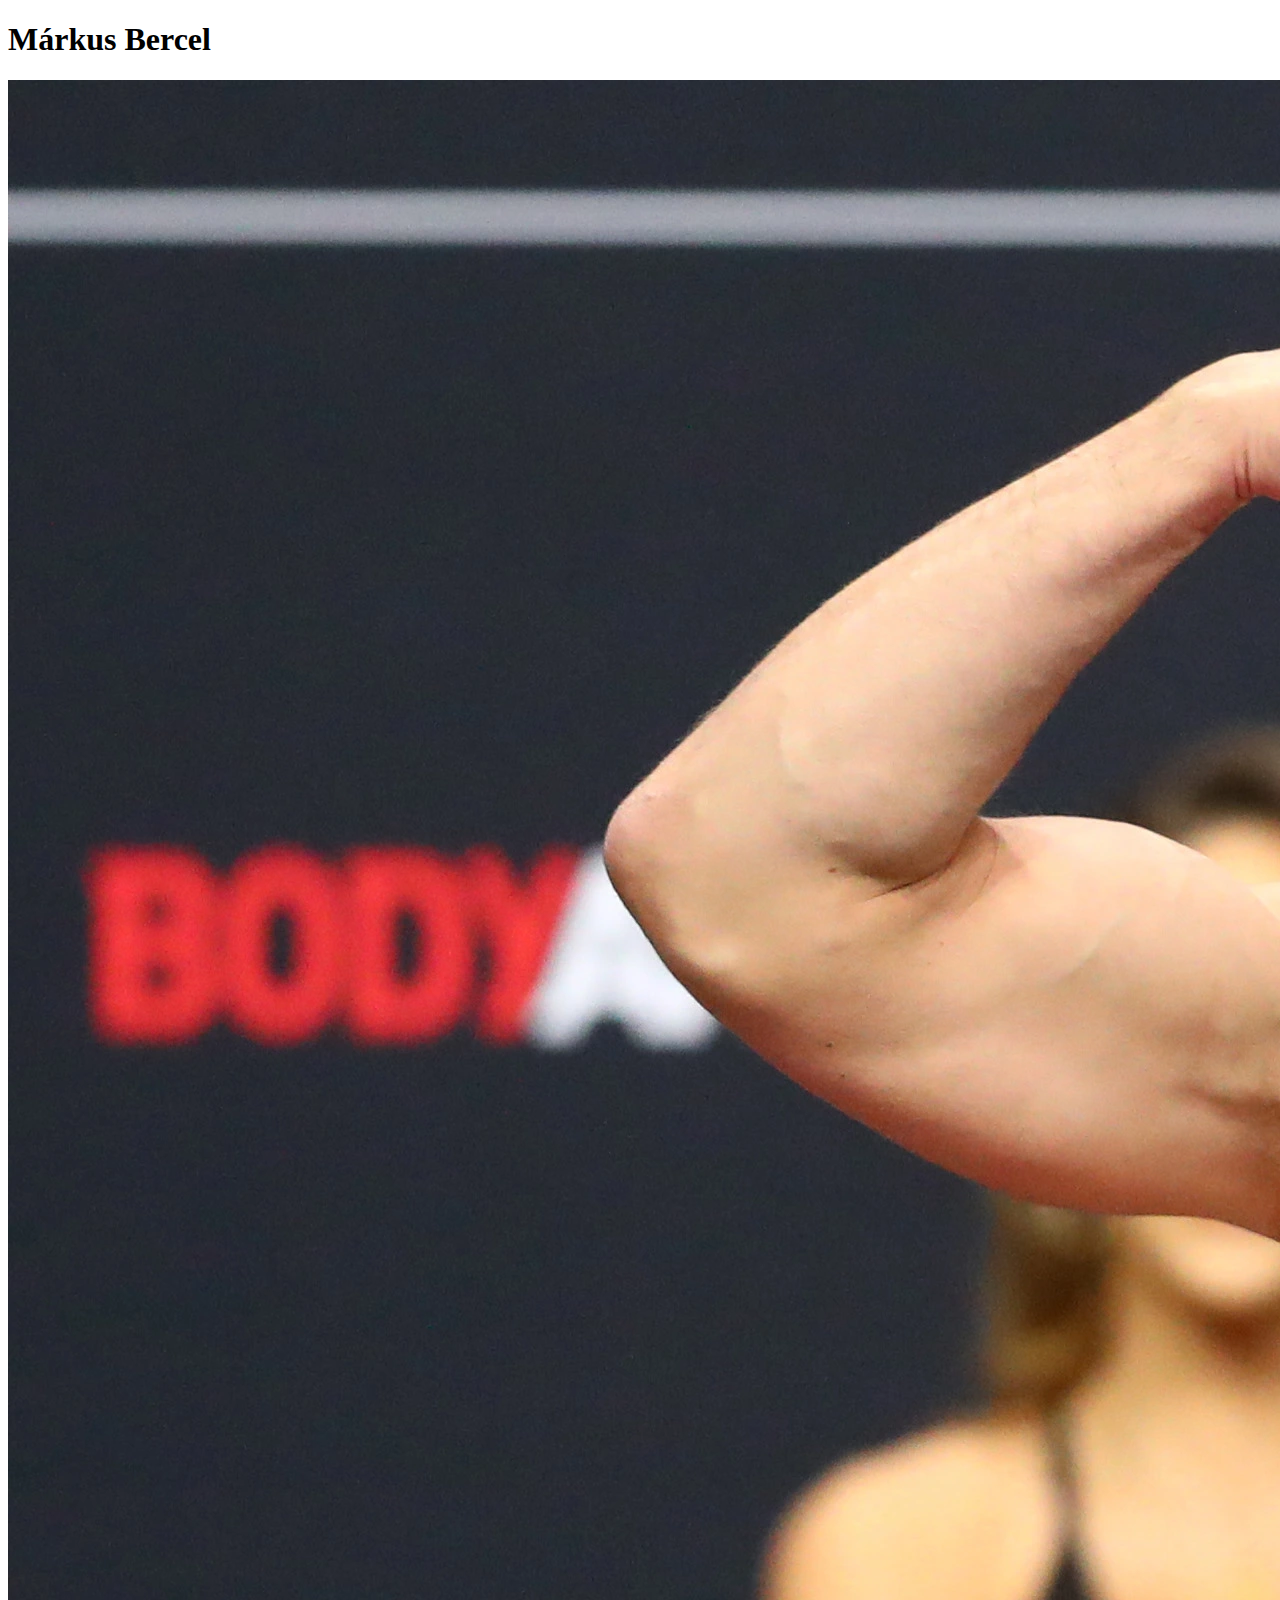
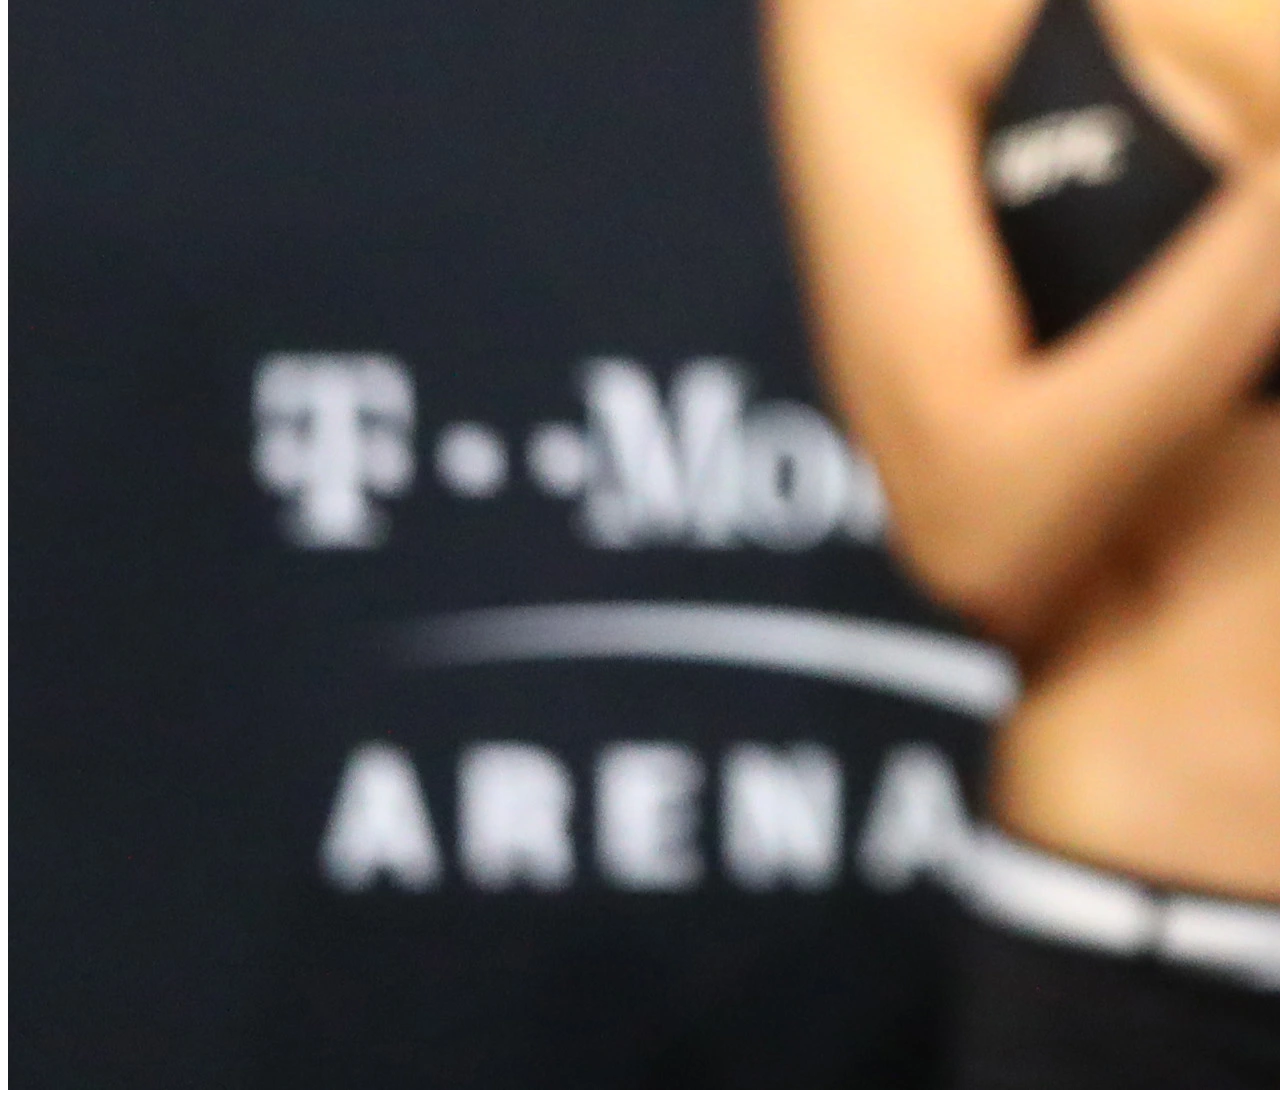
<file: Bercel Github/index.html>
<!DOCTYPE html>
<html lang="en">
<head>
    <meta charset="UTF-8">
    <meta http-equiv="X-UA-Compatible" content="IE=edge">
    <meta name="viewport" content="width=device-width, initial-scale=1.0">
    <title>Document</title>
</head>
<body>
<h1> Márkus Bercel</h1>
<a href="masik.html"> <img src="chipses zacsko.png"></a>    
</body>
</html>
</file>
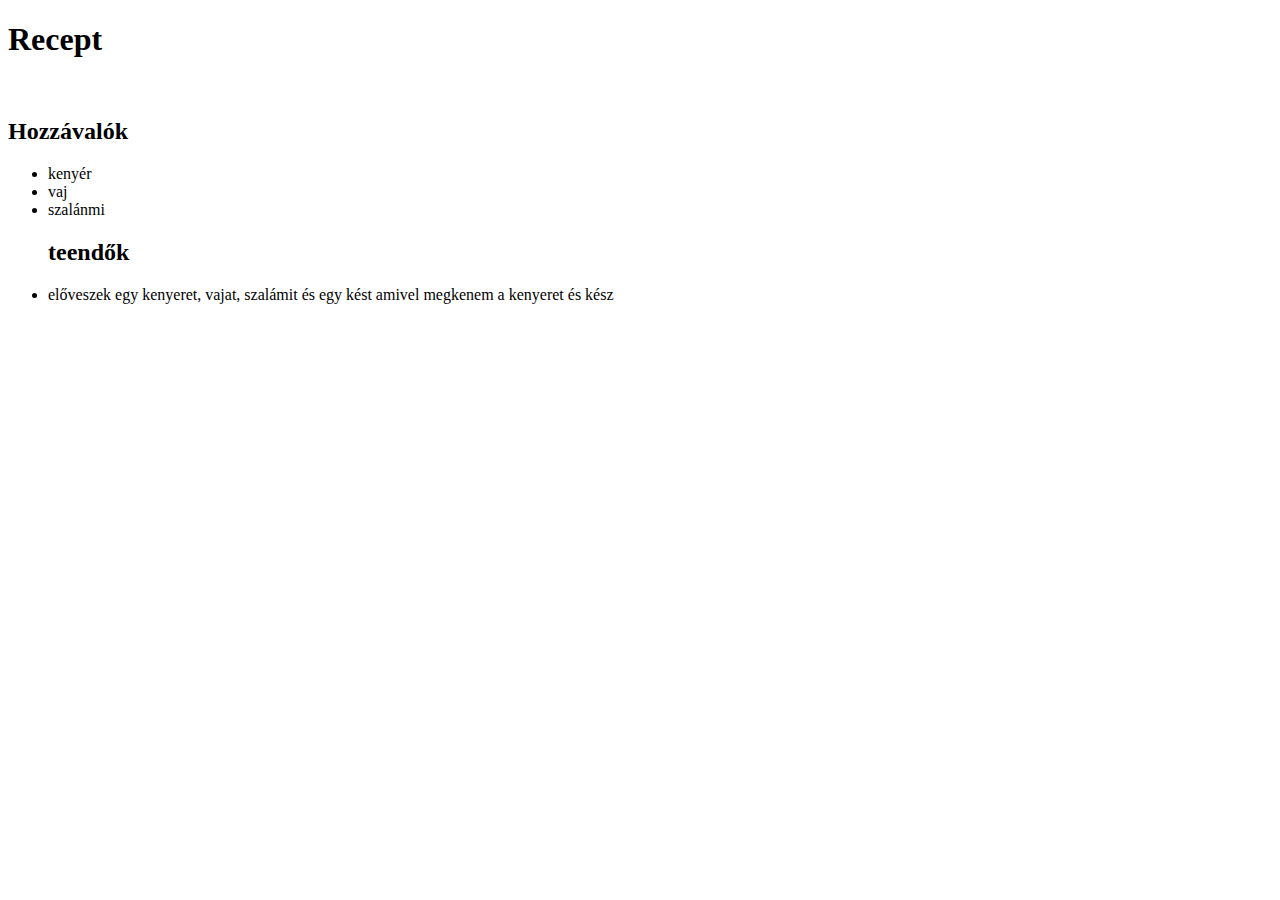
<file: recept.html>
<!DOCTYPE html>
<html lang="en">
<head>
    <meta charset="UTF-8">
    <meta http-equiv="X-UA-Compatible" content="IE=edge">
    <meta name="viewport" content="width=device-width, initial-scale=1.0">
    <title>Document</title>
</head>
<body>
    <h1>Recept</h1>
    <br>
    <h2>Hozzávalók</h2>
    <ul>
    <li>kenyér</li> 
    <li>vaj</li>
    <li>szalánmi</li>
    <h2>teendők</h2>
    <li>előveszek egy kenyeret, vajat, szalámit és egy kést amivel megkenem a kenyeret és kész</li>     
    </ul>  
</body>
</html>
</file>
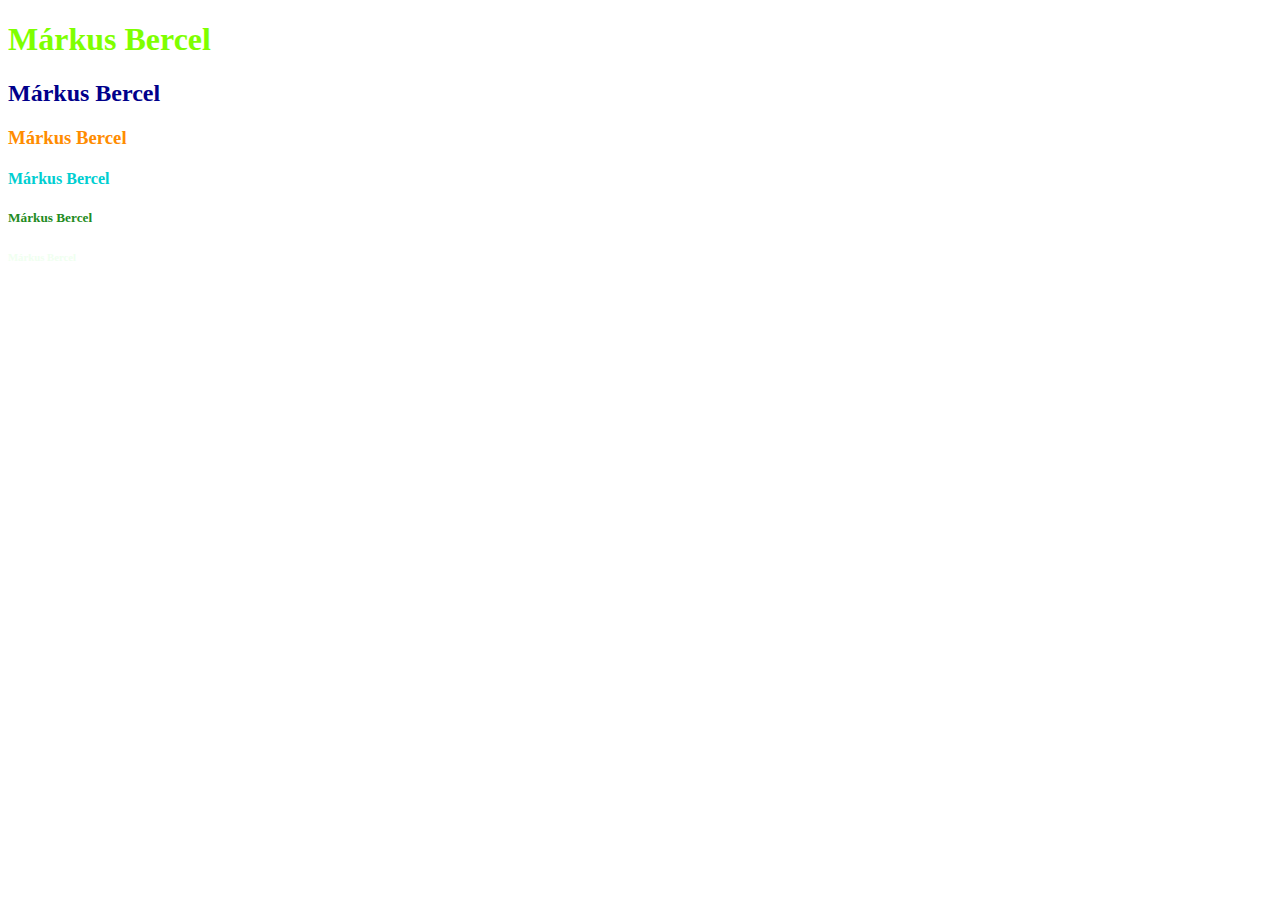
<file: Bercel Github/masik.html>
<!DOCTYPE html>
<html lang="en">
<head>
    <meta charset="UTF-8">
    <meta http-equiv="X-UA-Compatible" content="IE=edge">
    <meta name="viewport" content="width=device-width, initial-scale=1.0">
    <title>Document</title>
</head>
<body>
<h1 style="color: chartreuse;" >Márkus Bercel</h1>
<h2 style="color: darkblue;">Márkus Bercel</h2>
<h3 style="color: darkorange;">Márkus Bercel</h3>
<h4 style="color: darkturquoise;">Márkus Bercel</h4>
<h5 style="color: forestgreen;">Márkus Bercel</h5>    
<h6 style="color: honeydew;">Márkus Bercel</h6>
</body>
</html>
</file>
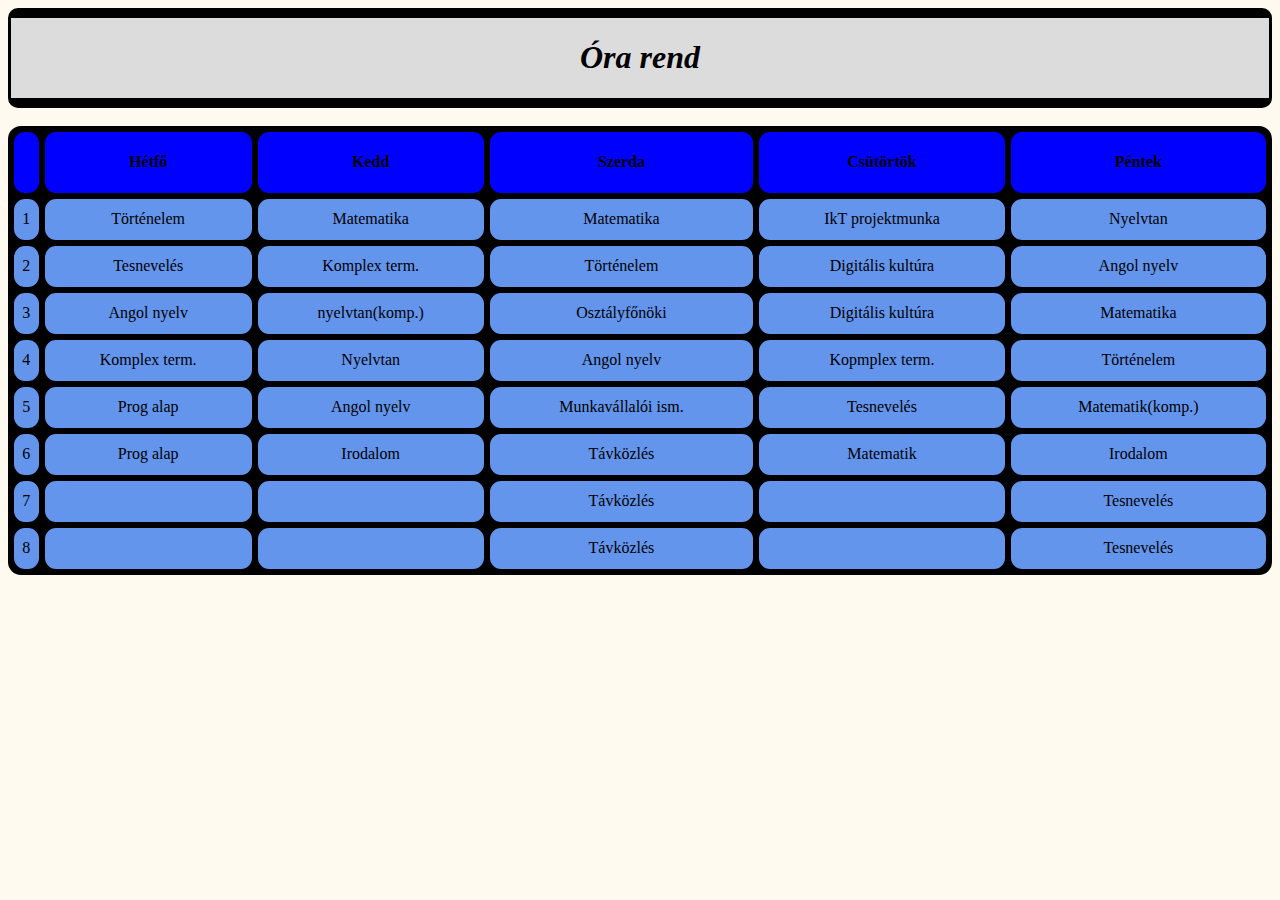
<file: orarend/oraren.html>
<!DOCTYPE html>
<html lang="hu">
<head>
    <meta charset="UTF-8">
    <meta http-equiv="X-UA-Compatible" content="IE=edge">
    <meta name="viewport" content="width=device-width, initial-scale=1.0">
    <title>Óra rend</title>
    <link rel="stylesheet" href="style.css">
</head>
<body >
    <div class="cim">
    <h1>Óra rend</h1>
</div>
    <br>
    <table style="width:100%"  >
        <tr style="height:65px" >
          <th></th>
          <th>Hétfő</th>
          <th>Kedd</th>
          <th>Szerda</th>
          <th>Csütörtök</th>
          <th>Péntek</th>
          
        </tr>
        <tr style="height:45px" >
            <td>1</td>
            <td>Történelem</td>
          <td>Matematika</td>
          <td>Matematika</td>
          <td>IkT projektmunka</td>
          <td>Nyelvtan</td>
        </tr>
        <tr style="height:45px" >
          <td>2</td>
          <td>Tesnevelés</td>
          <td>Komplex term.</td>
          <td>Történelem</td>
          <td>Digitális kultúra</td>
          <td>Angol nyelv</td>
          
        <tr style="height:45px" >
            <td>3</td>
            <td>Angol nyelv</td>
            <td>nyelvtan(komp.)</td>
            <td>Osztályfőnöki</td>
            <td>Digitális kultúra</td>
            <td>Matematika</td>
          </tr>
          <tr style="height:45px" >
            <td>4</td>
            <td>Komplex term.</td>
            <td>Nyelvtan</td>
            <td>Angol nyelv</td>
            <td>Kopmplex term.</td>
            <td>Történelem</td>
          </tr>
          <tr style="height:45px" >
            <td>5</td>
            <td>Prog alap</td>
            <td>Angol nyelv</td>
            <td>Munkavállalói ism.</td>
            <td>Tesnevelés</td>
            <td>Matematik(komp.)</td>
          </tr>
          <tr style="height:45px" >
            <td>6</td>
            <td>Prog alap</td>
            <td>Irodalom</td>
            <td>Távközlés</td>
            <td>Matematik</td>
            <td>Irodalom</td>
          </tr>
          <tr style="height:45px" >
            <td>7</td>
            <td></td>
            <td></td>
            <td>Távközlés</td>
            <td></td>
            <td>Tesnevelés</td>
          </tr>
          <tr style="height:45px" >
            <td>8</td>
            <td></td>
            <td></td>
            <td>Távközlés</td>
            <td></td>
            <td>Tesnevelés</td>
          </tr>
      </table>
</body>
</html>
</file>
<file: orarend/style.css>
table, th, td {
    border: 2px solid black;
    border-radius: 13px;
  text-align: center;
}
  .cim {
      font-style: italic;
      text-align: center;
      border-top: 10px;
      border-bottom: 10px;
      border-radius: 10px;
      border-style: solid;
      background-color:gainsboro;
  }
  
   td {
    background-color:cornflowerblue;
  }
  table {
    background-color:black;

  }
  th {
    background-color:blue;
  }
  body {
    background-color:floralwhite;
  }
</file>
